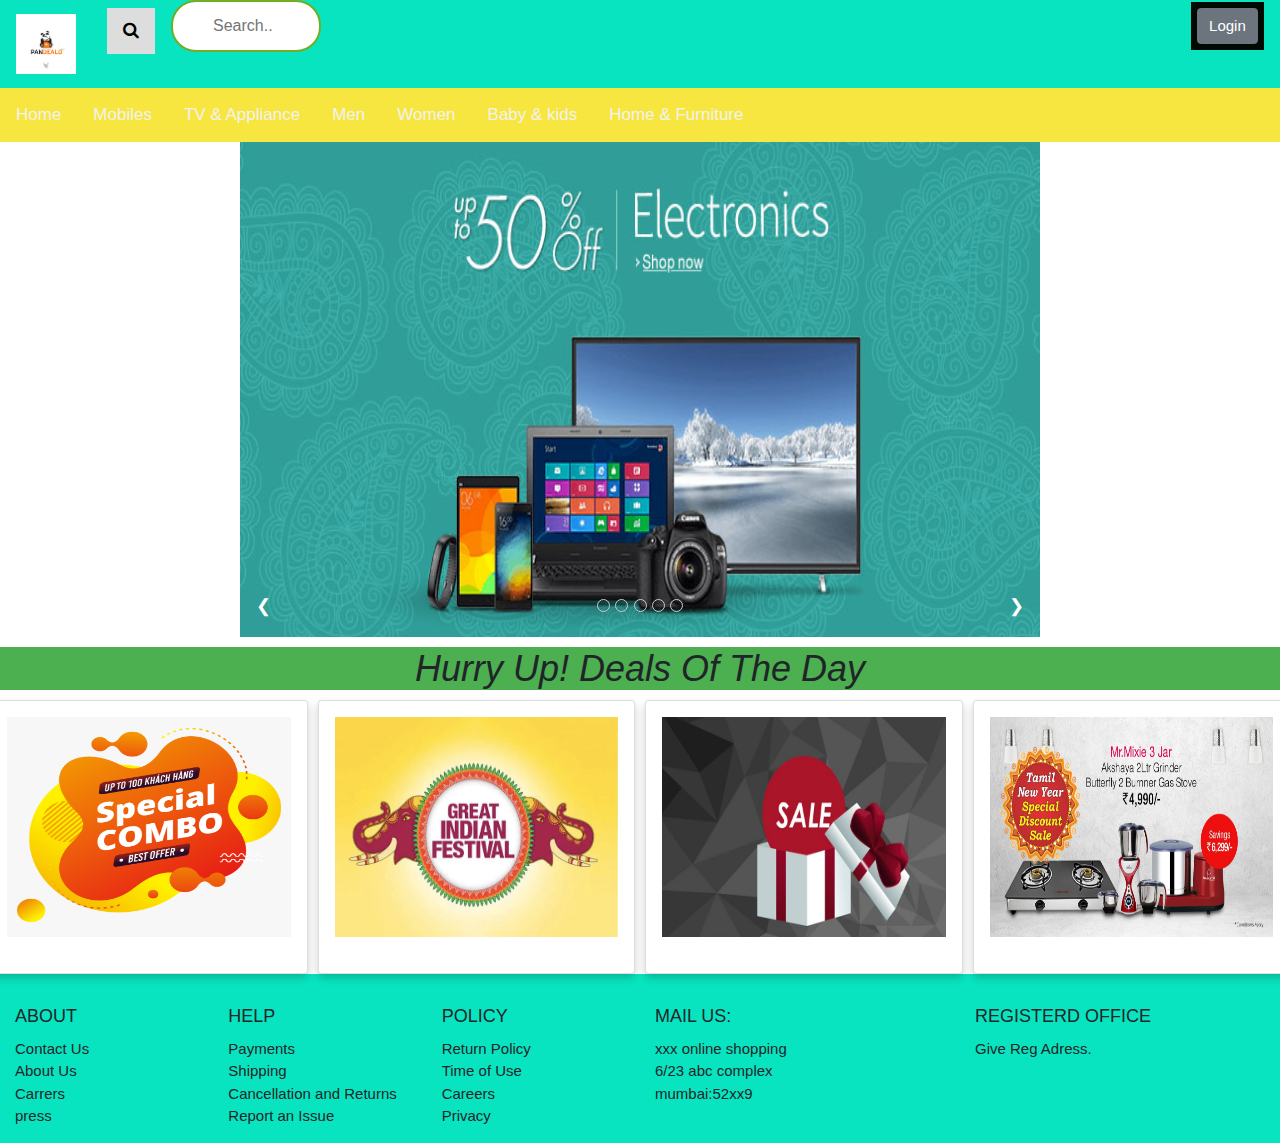
<file: index.html>
<!DOCTYPE html>
<html lang="en">
<head>
  <meta charset="utf-8">
  <meta name="viewport" content="width=device-width, initial-scale=1">
  <link rel="stylesheet" href="layout.css">
  <link rel="stylesheet" href="https://maxcdn.bootstrapcdn.com/bootstrap/4.5.0/css/bootstrap.min.css">
  <link rel="stylesheet" href="https://cdnjs.cloudflare.com/ajax/libs/font-awesome/4.7.0/css/font-awesome.min.css">
  <link rel="stylesheet" href="https://www.w3schools.com/w3css/4/w3.css">
  <script src="https://cdnjs.cloudflare.com/ajax/libs/popper.js/1.16.0/umd/popper.min.js"></script>
  <script src="https://maxcdn.bootstrapcdn.com/bootstrap/4.5.0/js/bootstrap.min.js"></script>



<style>
.mySlides {display:none}
.w3-left, .w3-right, .w3-badge {cursor:pointer}
.w3-badge {height:13px;width:13px;padding:0}
</style>
</head>
<body>

<nav class="topnav">
  <!-- Brand/logo -->
  <a class="navbar-brand" href="#">
    <img src="img/logo1.png" alt="logo" width=60px>
  </a>

  <div class="search-container">
    <form action="/dummy.html">
     <input type="text" name="search" placeholder="Search..">
      <button type="submit"><i class="fa fa-search"></i></button>
    </form>
  </div> 

  <div class="button1" >
  <button type="button" class="btn btn-secondary">Login</button>
  </div>

</nav>


<div class="topnav1" id="myTopnav">
  <a href="index.html">Home</a>
  <a href="mobile.html">Mobiles</a>
  <a href="/dummy.html">TV & Appliance</a>
  <a href="/dummy.html">Men</a>
  <a href="/dummy.html">Women</a>
  <a href="/dummy.html">Baby & kids</a>
  <a href="/dummy.html">Home & Furniture</a>

  <a href="javascript:void(0);" class="icon" onclick="myFunction()">
    <i class="fa fa-bars"></i>
  </a>
</div>



<script>
function myFunction() {
  var x = document.getElementById("myTopnav");
  if (x.className === "topnav1") {
    x.className += " responsive";
  } else {
    x.className = "topnav1";
  }
}
</script>





<!--slider-->

<div class="w3-content w3-display-container" style="max-width:800px">
  <img class="mySlides" src="img/img2.jpg"  height=495px width=100%>
  <img class="mySlides" src="img/img1.jpg" style="width:100%" height=495px>
  <img class="mySlides" src="img/img6.jpg" style="width:100%" height=495px>
  <img class="mySlides" src="img/img5.png" style="width:100%" height=495px>
  <img class="mySlides" src="img/img7.jpg" style="width:100%" height=495px>

  <div class="w3-center w3-container w3-section w3-large w3-text-white w3-display-bottommiddle" style="width:100%">
    <div class="w3-left w3-hover-text-khaki" onclick="plusDivs(-1)">&#10094;</div>
    <div class="w3-right w3-hover-text-khaki" onclick="plusDivs(1)">&#10095;</div>
    <span class="w3-badge demo w3-border w3-transparent w3-hover-white" onclick="currentDiv(1)"></span>
    <span class="w3-badge demo w3-border w3-transparent w3-hover-white" onclick="currentDiv(2)"></span>
    <span class="w3-badge demo w3-border w3-transparent w3-hover-white" onclick="currentDiv(3)"></span>
    <span class="w3-badge demo w3-border w3-transparent w3-hover-white" onclick="currentDiv(4)"></span>
    <span class="w3-badge demo w3-border w3-transparent w3-hover-white" onclick="currentDiv(5)"></span>

  </div>
</div>



<script>
var slideIndex = 1;
showDivs(slideIndex);

function plusDivs(n) {
  showDivs(slideIndex += n);
}

function currentDiv(n) {
  showDivs(slideIndex = n);
}

function showDivs(n) {
  var i;
  var x = document.getElementsByClassName("mySlides");
  var dots = document.getElementsByClassName("demo");
  if (n > x.length) {slideIndex = 1}
  if (n < 1) {slideIndex = x.length}
  for (i = 0; i < x.length; i++) {
    x[i].style.display = "none";  
  }
  for (i = 0; i < dots.length; i++) {
    dots[i].className = dots[i].className.replace(" w3-white", "");
  }
  x[slideIndex-1].style.display = "block";  
  dots[slideIndex-1].className += " w3-white";
}

var myIndex = 0;
carousel();

function carousel() {
    var i;
    var x = document.getElementsByClassName("mySlides");
    var dots = document.getElementsByClassName("demo");
    for (i = 0; i < x.length; i++) {
       x[i].style.display = "none";  
    }
    for (i = 0; i < dots.length; i++) {
    dots[i].className = dots[i].className.replace(" w3-white", "");
    }
    myIndex++;
    if (myIndex > x.length) {myIndex = 1}    
    x[myIndex-1].style.display = "block";  
    setTimeout(carousel, 5000);    
}
</script>



<script>
// Set the date we're counting down to
var countDownDate = new Date("Jul 31, 2020 15:37:25").getTime();

// Update the count down every 1 second
var x = setInterval(function() {

  // Get today's date and time
  var now = new Date().getTime();
    
  // Find the distance between now and the count down date
  var distance = countDownDate - now;
    
  // Time calculations for days, hours, minutes and seconds
  var days = Math.floor(distance / (1000 * 60 * 60 * 24));
  var hours = Math.floor((distance % (1000 * 60 * 60 * 24)) / (1000 * 60 * 60));
  var minutes = Math.floor((distance % (1000 * 60 * 60)) / (1000 * 60));
  var seconds = Math.floor((distance % (1000 * 60)) / 1000);
    
  // Output the result in an element with id="demo"
  document.getElementById("demo").innerHTML = days + "d " + hours + "h "
  + minutes + "m " + seconds + "s ";
    
  // If the count down is over, write some text 
  if (distance < 0) {
    clearInterval(x);
    document.getElementById("demo").innerHTML = "EXPIRED";
  }
}, 1000);
</script>

<div class="deals">
  <h1>Hurry Up! Deals Of The Day</h1>
  <h2 id="demo"></h2>
 
</div>


<div class="row">
  <div class="column">
    <div class="card">
     <img src="img/offer1.png"  width=170px height=220px id="myPicture">
     
    </div>
  </div>

  <div class="column">
    <div class="card">
     <img src="img/offer2.png"  width=170px height=220px id="myPicture1">
     
    </div>
  </div>
  
  <div class="column">
    <div class="card">
      <img src="img/offer3.jpg"  width=170px height=220px id="myPicture2">
     
    </div>
  </div>

  <div class="column">
    <div class="card">
      <img src="img/offer3.jpg"  width=170px height=220px id="myPicture3">
     
    </div>
  </div>

</div>

<!--Javascript code for random images-->

<script>

window.onload = choosePic;

var myPix = new Array("img/offer1.png","img/offer2.png","img/offer3.jpg","img/offer4.png","img/offer5.png","img/offer6.png");

function choosePic() {
     var randomNum = Math.floor(Math.random() * myPix.length);
     var randomNum1 = Math.floor(Math.random() * myPix.length);
     var randomNum2 = Math.floor(Math.random() * myPix.length);
     var randomNum3 = Math.floor(Math.random() * myPix.length);

     document.getElementById("myPicture").src = myPix[randomNum];
     document.getElementById("myPicture1").src = myPix[randomNum1];
     document.getElementById("myPicture2").src = myPix[randomNum2];
     document.getElementById("myPicture3").src = myPix[randomNum3];
}
</script>


<!-- Footer -->
<footer class="page-footer font-small blue pt-4">

  <!-- Footer Links -->
  <div class="container-fluid text-center text-md-left">

    <!-- Grid row -->
    <div class="row">


      <hr class="clearfix w-100 d-md-none pb-3">

      <!-- Grid column -->
      <div class="col-md-2 mb-md-0 mb-2">

        <!-- Links -->
        <h5 class="text-uppercase">About</h5>

        <ul class="list-unstyled" id="fl">
          <li>
            <a href="/dummy.html">Contact Us</a>
          </li>
          <li>
            <a href="/dummy.html">About Us</a>
          </li>
          <li>
            <a href="/dummy.html">Carrers</a>
          </li>
          <li>
            <a href="/dummy.html">press</a>
          </li>
        </ul>

      </div>
      <!-- Grid column -->

      <!-- Grid column -->
      <div class="col-md-2 mb-md-0 mb-2">

        <!-- Links -->
        <h5 class="text-uppercase">Help</h5>

        <ul class="list-unstyled">
          <li>
            <a href="/dummy.html">Payments</a>
          </li>
          <li>
            <a href="/dummy.html">Shipping</a>
          </li>
          <li>
            <a href="/dummy.html">Cancellation and Returns</a>
          </li>
          <li>
            <a href="/dummy.html">Report an Issue</a>
          </li>
        </ul>

      </div>
      <!-- Grid column -->



      <div class="col-md-2 mb-md-0 mb-2">

        <!-- Links -->
        <h5 class="text-uppercase">Policy</h5>

        <ul class="list-unstyled">
          <li>
            <a href="/dummy.html">Return Policy</a>
          </li>
          <li>
            <a href="/dummy.html">Time of Use</a>
          </li>
          <li>
            <a href="/dummy.html">Careers</a>
          </li>
          <li>
            <a href="/dummy.html">Privacy</a>
          </li>
        </ul>

      </div>


      <div class="col-md-3 mb-md-0 mb-3">

        <!-- Links -->
        <h5 class="text-uppercase">Mail Us:</h5>
        
        <h7>xxx online shopping<br>
        6/23 abc complex<br>mumbai:52xx9</h7>

      </div>

      
      <div class="col-md-3 mb-md-0 mb-3">

        <!-- Links -->
        <h5 class="text-uppercase">registerd office</h5>
        
        <h7>Give Reg Adress.</h7>

      </div>
      

    </div>
    <!-- Grid row -->

  </div>
  <!-- Footer Links -->

  


</footer>
<!-- Footer -->

</body>
</html>
</file>
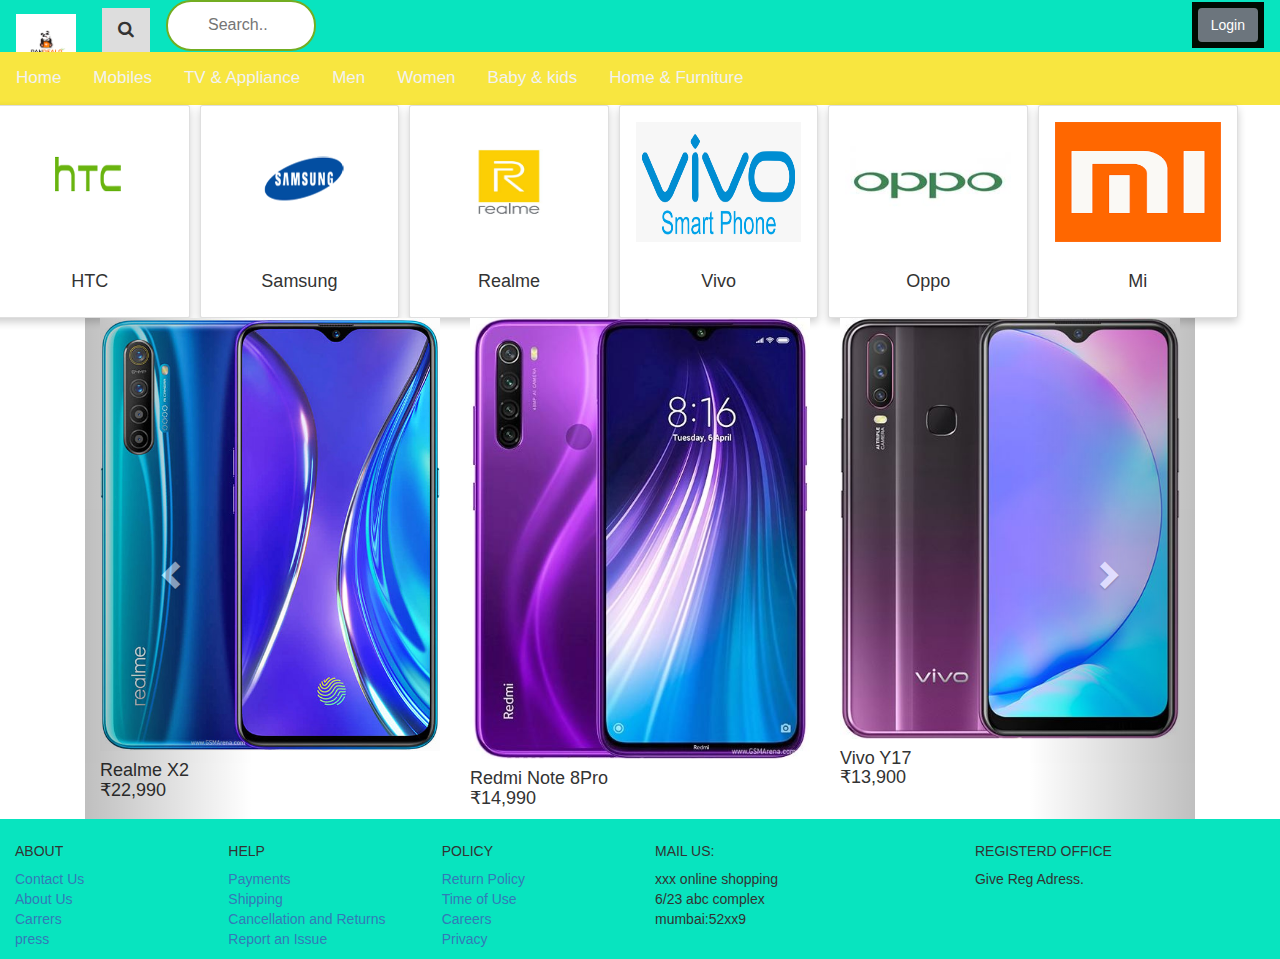
<file: mobile.html>
<!DOCTYPE html>
<html lang="en">
<head>
  <meta charset="utf-8">
  <meta name="viewport" content="width=device-width, initial-scale=1">
  <link rel="stylesheet" href="layout1.css">
  <link rel="stylesheet" href="https://maxcdn.bootstrapcdn.com/bootstrap/4.5.0/css/bootstrap.min.css">
  <link rel="stylesheet" href="https://cdnjs.cloudflare.com/ajax/libs/font-awesome/4.7.0/css/font-awesome.min.css">
  <script src="https://ajax.googleapis.com/ajax/libs/jquery/3.5.1/jquery.min.js"></script>
  <script src="https://cdnjs.cloudflare.com/ajax/libs/popper.js/1.16.0/umd/popper.min.js"></script>
  <script src="https://maxcdn.bootstrapcdn.com/bootstrap/4.5.0/js/bootstrap.min.js"></script>
  <link rel="stylesheet" href="https://maxcdn.bootstrapcdn.com/bootstrap/3.3.7/css/bootstrap.min.css" integrity="sha384-BVYiiSIFeK1dGmJRAkycuHAHRg32OmUcww7on3RYdg4Va+PmSTsz/K68vbdEjh4u" crossorigin="anonymous">
 <script src="https://maxcdn.bootstrapcdn.com/bootstrap/3.3.7/js/bootstrap.min.js" integrity="sha384-Tc5IQib027qvyjSMfHjOMaLkfuWVxZxUPnCJA7l2mCWNIpG9mGCD8wGNIcPD7Txa" crossorigin="anonymous"></script>

</head>
<body>

<nav class="topnav">
  <!-- Brand/logo -->
   <a class="navbar-brand" href="#">
    <img src="img/logo1.png" alt="logo" width=60px>
  </a>

  <div class="search-container">
    <form action="/dummy.html">
  <input type="text" name="search" placeholder="Search..">
      <button type="submit"><i class="fa fa-search"></i></button>
    </form>
  </div>  

  
  <div class="button1" >
  <button type="button" class="btn btn-secondary">Login</button>
  </div>

</nav>


<div class="topnav1" id="myTopnav">
  <a href="index.html">Home</a>
  <a href="mobile.html">Mobiles</a>
  <a href="/dummy.html">TV & Appliance</a>
  <a href="/dummy.html">Men</a>
  <a href="/dummy.html">Women</a>
  <a href="/dummy.html">Baby & kids</a>
  <a href="/dummy.html">Home & Furniture</a>

  <a href="javascript:void(0);" class="icon" onclick="myFunction()">
    <i class="fa fa-bars"></i>
  </a>
</div>



<script>
function myFunction() {
  var x = document.getElementById("myTopnav");
  if (x.className === "topnav1") {
    x.className += " responsive";
  } else {
    x.className = "topnav1";
  }
}
</script>

<div class="row">
  <div class="column">
    <div class="card">
     <img src="img/brand5.png"  width=170px height=120px>
     <h4>HTC</h4>
    </div>
  </div>

  <div class="column">
    <div class="card">
     <img src="img/brand3.png"  width=170px height=120px>
     <h4>Samsung</h4>
    </div>
  </div>
  
  <div class="column">
    <div class="card">
      <img src="img/brand8.jpg"  width=170px height=120px >
     <h4>Realme</h4>
    </div>
  </div>
  
  <div class="column">
    <div class="card">
      <img src="img/brand21.png" width=170px height=120px>
     <h4>Vivo</h4>
    </div>
  </div>

  <div class="column">
    <div class="card">
      <img src="img/brand2.jpg" width=170px height=120px>
     <h4>Oppo</h4>
    </div>
  </div>

  
  <div class="column">
    <div class="card">
      <img src="img/brand7.png" width=170px height=120px>
     <h4>Mi</h4>
    </div>
  </div>

</div>





<div class="container">
  <div class="row">
    <div class="col-md-12">
      <div class="carousel slide multi-item-carousel" id="theCarousel">
        <div class="carousel-inner">
          <div class="item active">
            <div class="col-xs-4"><a href="realme.html"><img src="img/realme.jpg" class="img-responsive"></a> 
            <h4>Realme X2<br>₹22,990</h4></div>

          </div>
          <div class="item">
            <div class="col-xs-4"><a href="/dummy.html"><img src="img/redmi.jpg" class="img-responsive"></a>
            <h4>Redmi Note 8Pro<br>₹14,990</h4></div></div>
          
          <div class="item">
            <div class="col-xs-4"><a href="/dummy.html"><img src="img/vivo.jpg" class="img-responsive"></a>
            <h4>Vivo Y17<br>₹13,900</h4></div>
          </div>
          <div class="item">
            <div class="col-xs-4"><a href="/dummy.html"><img src="img/oppo.jpg" class="img-responsive"></a>
         <h4>Oppo F11<br>₹14,990</h4></div>
          </div>
          <div class="item">
            <div class="col-xs-4"><a href="/dummy.html"><img src="img/htc.jpg" class="img-responsive"></a>
            <h4>HTC<br>₹18,990</h4></div>
          </div>
          <div class="item">
            <div class="col-xs-4"><a href="/dummy.html"><img src="img/oneplus3.jpg" class="img-responsive"></a>
            <h4>Oneplus 7T<br>₹34,999</div>
          </div>
         

          <!--  Example item end -->
        </div>
        <a class="left carousel-control" href="#theCarousel" data-slide="prev"><i class="glyphicon glyphicon-chevron-left"></i></a>
        <a class="right carousel-control" href="#theCarousel" data-slide="next"><i class="glyphicon glyphicon-chevron-right"></i></a>
      </div>
    </div>
  </div>
</div>

<style media="screen">
  .multi-item-carousel .carousel-inner > .item {
  transition: 500ms ease-in-out left;
}
.multi-item-carousel .carousel-inner .active.left {
  left: -33%;
}
.multi-item-carousel .carousel-inner .active.right {
  left: 33%;
}
.multi-item-carousel .carousel-inner .next {
  left: 33%;
}
.multi-item-carousel .carousel-inner .prev {
  left: -33%;
}
@media all and (transform-3d), (-webkit-transform-3d) {
  .multi-item-carousel .carousel-inner > .item {
    transition: 500ms ease-in-out left;
    transition: 500ms ease-in-out all;
    -webkit-backface-visibility: visible;
            backface-visibility: visible;
    -webkit-transform: none!important;
            transform: none!important;
  }
}
.multi-item-carousel .carouse-control.left,
.multi-item-carousel .carouse-control.right {
  background-image: none;
}


h1 {
  color: white;
  font-size: 2.25em;
  text-align: center;
  margin-top: 1em;
  margin-bottom: 2em;
  text-shadow: 0px 2px 0px #000000;
}

</style>
<script type="text/javascript">
  // Instantiate the Bootstrap carousel
$('.multi-item-carousel').carousel({
  interval: false
});

// for every slide in carousel, copy the next slide's item in the slide.
// Do the same for the next, next item.
$('.multi-item-carousel .item').each(function(){
  var next = $(this).next();
  if (!next.length) {
    next = $(this).siblings(':first');
  }
  next.children(':first-child').clone().appendTo($(this));

  if (next.next().length>0) {
    next.next().children(':first-child').clone().appendTo($(this));
  } else {
  	$(this).siblings(':first').children(':first-child').clone().appendTo($(this));
  }
});
</script>



<!-- Footer -->
<footer class="page-footer font-small blue pt-4">

  <!-- Footer Links -->
  <div class="container-fluid text-center text-md-left">

    <!-- Grid row -->
    <div class="row">


      <hr class="clearfix w-100 d-md-none pb-3">

      <!-- Grid column -->
      <div class="col-md-2 mb-md-0 mb-2">

        <!-- Links -->
        <h5 class="text-uppercase">About</h5>

        <ul class="list-unstyled" id="fl">
          <li>
            <a href="/dummy.html">Contact Us</a>
          </li>
          <li>
            <a href="/dummy.html">About Us</a>
          </li>
          <li>
            <a href="/dummy.html">Carrers</a>
          </li>
          <li>
            <a href="/dummy.html">press</a>
          </li>
        </ul>

      </div>
      <!-- Grid column -->

      <!-- Grid column -->
      <div class="col-md-2 mb-md-0 mb-2">

        <!-- Links -->
        <h5 class="text-uppercase">Help</h5>

        <ul class="list-unstyled">
          <li>
            <a href="/dummy.html">Payments</a>
          </li>
          <li>
            <a href="/dummy.html">Shipping</a>
          </li>
          <li>
            <a href="/dummy.html">Cancellation and Returns</a>
          </li>
          <li>
            <a href="/dummy.html">Report an Issue</a>
          </li>
        </ul>

      </div>
      <!-- Grid column -->



      <div class="col-md-2 mb-md-0 mb-2">

        <!-- Links -->
        <h5 class="text-uppercase">Policy</h5>

        <ul class="list-unstyled">
          <li>
            <a href="/dummy.html">Return Policy</a>
          </li>
          <li>
            <a href="/dummy.html">Time of Use</a>
          </li>
          <li>
            <a href="/dummy.html">Careers</a>
          </li>
          <li>
            <a href="/dummy.html">Privacy</a>
          </li>
        </ul>

      </div>


      <div class="col-md-3 mb-md-0 mb-3">

        <!-- Links -->
        <h5 class="text-uppercase">Mail Us:</h5>
        
        <h7>xxx online shopping<br>
        6/23 abc complex<br>mumbai:52xx9</h7>

      </div>

      
      <div class="col-md-3 mb-md-0 mb-3">

        <!-- Links -->
        <h5 class="text-uppercase">registerd office</h5>
        
        <h7>Give Reg Adress.</h7>

      </div>
      

    </div>
    <!-- Grid row -->

  </div>
  <!-- Footer Links -->

  


</footer>
<!-- Footer -->

</body>
</html>
</file>
<file: layout.css>
* {box-sizing: border-box;}

body {
  margin: 0;
  font-family: Arial, Helvetica, sans-serif;
}

.topnav {
  overflow: hidden;
  background-color: #e9e9e9;
}


.topnav input[type=text] {
    width: 150px;
    box-sizing: border-box;
    border-radius: 25px;
    border: 2px solid #73AD21;
    font-size: 16px;
    background-color: white;
    background-repeat: no-repeat;
    padding: 12px 20px 12px 40px;
    -webkit-transition: width 0.4s ease-in-out;
    transition: width 0.4s ease-in-out;
}
.topnav input[type=text]:focus {
    width: 15%;
  }

  
.topnav .search-container {
  position: relative;
  
}

.topnav .search-container button {
  float: left;
  padding: 10px 16px;
  margin-top: 8px;
  margin-right: 16px;
  background: #ddd;
  font-size: 17px;
  border: none;
  cursor: pointer;
}

.topnav .button1{
  position: absolute;
  right: 0%;
  top: 0%;
}

.topnav .button1 {
  float: right;
  padding: 6px;
  margin-top: 2px;
  margin-right: 16px;
  background: rgb(0, 10, 2);
  font-size: 17px;
  border: none;
  cursor: pointer;
}

.topnav .button1:hover {
  background: #ccc;
}


.topnav .search-container button:hover {
  background: #ccc;
}

@media screen and (max-width: 600px) {
  .topnav .search-container {
    float: none;
    position: relative;
    align-items: center;
  }
  .topnav a, .topnav input[type=text], .topnav .search-container button {
    float: none;
    display: block;
    text-align: left;
    width: 100%;
    margin: 0;
    padding: 14px;
    
  }
  .topnav input[type=text] {
    border: 1px solid #ccc;  
  }
}

 


 

.topnav {
  overflow: hidden;
  background-color: rgb(8, 228, 191);
}

.topnav a {
  float: left;
  display: block;
  color: #f2f2f2;
  text-align: center;
  padding: 14px 16px;
  text-decoration: none;
  font-size: 17px;
}

.topnav a:hover {
  background-color: #ddd;
  color: black;
}

.topnav a.active {
  background-color: #4CAF50;
  color: white;
}

.topnav .icon {
  display: none;
}

@media screen and (max-width: 600px) {
  .topnav a:not(:first-child) {display: none;}
  .topnav a.icon {
    float: right;
    display: block;
  }
}

@media screen and (max-width: 600px) {
  .topnav.responsive {position: relative;}
  .topnav.responsive .icon {
    position: absolute;
    right: 0;
    top: 0;
  }
  .topnav.responsive a {
    float: none;
    display: block;
    text-align: left;
  }
}


footer{
  overflow: hidden;
  background-color: rgb(8, 228, 191);
}


.topnav1 {
    overflow: hidden;
    background-color: rgb(248, 230, 64);
  }
  
  .topnav1 a {
    float: left;
    display: block;
    color: #f2f2f2;
    text-align: center;
    padding: 14px 16px;
    text-decoration: none;
    font-size: 17px;
  }
  
  .topnav1 a:hover {
    background-color: #ddd;
    color: black;
  }
  
  .topnav1 a.active {
    background-color: #4CAF50;
    color: white;
  }
  
  .topnav1 .icon {
    display: none;
  }
  
  @media screen and (max-width: 600px) {
    .topnav1 a:not(:first-child) {display: none;}
    .topnav1 a.icon {
      float: right;
      display: block;
    }
  }
  
  @media screen and (max-width: 600px) {
    .topnav1.responsive {position: relative;}
    .topnav1.responsive .icon {
      position: absolute;
      right: 0;
      top: 0;
    }
    .topnav1.responsive a {
      float: none;
      display: block;
      text-align: left;
    }
  }

  

.w3-content w3-display-container img {
    /* Images default to Center Center. Maybe try 'center top'? */
    background-position: center center;
    display: block;
    width: 100%;
    height: 700px;
    /* height: 100vh; *//* If you want fullscreen */
    position: relative;
    background-size: cover;
    background-repeat: no-repeat;
    background-color: #000;
    overflow: hidden;
    -moz-transition: transform .4s;
    -o-transition: transform .4s;
    -webkit-transition: transform .4s;
    transition: transform .4s;
}
.deals{
  background-color: #4CAF50;
  text-align: center;
  font-style: italic;
}

.column {
  float: left;
  width: 25%;  
  padding: 0 5px;
}

/* Remove extra left and right margins, due to padding */
.row {margin: -5px,-5px;}

/* Clear floats after the columns */
.row:after {
  content: "";
  display: table;
  clear: both;
}

/* Responsive columns */
@media screen and (max-width: 600px) {
  .column {
    width: 100%;
    display: block;
    margin-bottom: 20px;
  }
}
.column img{
  width: 100%;
  display: block;
  margin-bottom: 20px;
}
/* Style the counter cards */
.card {
  box-shadow: 0 4px 8px 0 rgba(0, 0, 0, 0.2);
  padding: 16px;
  text-align: center;
  background-color: #f1f1f1;
}
    


    .buttons {
      text-align: center;
      top: 300px;
    }
    .button {
      font-family: 'Hammersmith One', sans-serif;
      font-size: 20px;
      color: white;
      text-align: center;
      border-radius: 8px;
      font-size: 21px;
      background: #0ef11a;
      padding: 10px 20px 10px 20px;
      border: none;
    }
    .button:hover {
      background: #0090FF;
      color: black;
    }
</file>
<file: layout1.css>
* {box-sizing: border-box;}

body {
  margin: 0;
  font-family: Arial, Helvetica, sans-serif;
}

.topnav {
  overflow: hidden;
  background-color: #e9e9e9;
}


.topnav input[type=text] {
    width: 150px;
    box-sizing: border-box;
    border-radius: 25px;
    border: 2px solid #73AD21;
    font-size: 16px;
    background-color: white;
    background-repeat: no-repeat;
    padding: 12px 20px 12px 40px;
    -webkit-transition: width 0.4s ease-in-out;
    transition: width 0.4s ease-in-out;
}
.topnav input[type=text]:focus {
    width: 15%;
  }

  
.topnav .search-container {
  position: relative;
  
}

.topnav .search-container button {
  float: left;
  padding: 10px 16px;
  margin-top: 8px;
  margin-right: 16px;
  background: #ddd;
  font-size: 17px;
  border: none;
  cursor: pointer;
}

.topnav .button1{
  position: absolute;
  right: 0%;
  top: 0%;
}

.topnav .button1 {
  float: right;
  padding: 6px;
  margin-top: 2px;
  margin-right: 16px;
  background: rgb(0, 10, 2);
  font-size: 17px;
  border: none;
  cursor: pointer;
}

.topnav .button1:hover {
  background: #ccc;
}


.topnav .search-container button:hover {
  background: #ccc;
}

@media screen and (max-width: 600px) {
  .topnav .search-container {
    float: none;
    position: relative;
    align-items: center;
  }
  .topnav a, .topnav input[type=text], .topnav .search-container button {
    float: none;
    display: block;
    text-align: left;
    width: 100%;
    margin: 0;
    padding: 14px;
    
  }
  .topnav input[type=text] {
    border: 1px solid #ccc;  
  }
}

 


 

.topnav {
  overflow: hidden;
  background-color: rgb(8, 228, 191);
}

.topnav a {
  float: left;
  display: block;
  color: #f2f2f2;
  text-align: center;
  padding: 14px 16px;
  text-decoration: none;
  font-size: 17px;
}

.topnav a:hover {
  background-color: #ddd;
  color: black;
}

.topnav a.active {
  background-color: #4CAF50;
  color: white;
}

.topnav .icon {
  display: none;
}

@media screen and (max-width: 600px) {
  .topnav a:not(:first-child) {display: none;}
  .topnav a.icon {
    float: right;
    display: block;
  }
}

@media screen and (max-width: 600px) {
  .topnav.responsive {position: relative;}
  .topnav.responsive .icon {
    position: absolute;
    right: 0;
    top: 0;
  }
  .topnav.responsive a {
    float: none;
    display: block;
    text-align: left;
  }
}

footer{
  overflow: hidden;
  background-color: rgb(8, 228, 191);
}


.topnav1 {
    overflow: hidden;
    background-color: rgb(248, 230, 64);
  }
  
  .topnav1 a {
    float: left;
    display: block;
    color: #f2f2f2;
    text-align: center;
    padding: 14px 16px;
    text-decoration: none;
    font-size: 17px;
  }
  
  .topnav1 a:hover {
    background-color: #ddd;
    color: black;
  }
  
  .topnav1 a.active {
    background-color: rgb(248, 230, 64);
    color: white;
  }
  
  .topnav1 .icon {
    display: none;
  }
  
  @media screen and (max-width: 600px) {
    .topnav1 a:not(:first-child) {display: none;}
    .topnav1 a.icon {
      float: right;
      display: block;
    }
  }
  
  @media screen and (max-width: 600px) {
    .topnav1.responsive {position: relative;}
    .topnav1.responsive .icon {
      position: absolute;
      right: 0;
      top: 0;
    }
    .topnav1.responsive a {
      float: none;
      display: block;
      text-align: left;
    }
  }

  .column {
    float: left;
    width: 16%;  
    padding: 0 5px;
  }
  
  /* Remove extra left and right margins, due to padding */
  .row {margin: -5px,-5px;}
  
  /* Clear floats after the columns */
  .row:after {
    content: "";
    display: table;
    clear: both;
  }
  
  /* Responsive columns */
  @media screen and (max-width: 600px) {
    .column {
      width: 100%;
      display: block;
      margin-bottom: 20px;
    }
  }
  .column img{
    width: 100%;
    display: block;
    margin-bottom: 20px;
  }
  /* Style the counter cards */
  .card {
    box-shadow: 0 4px 8px 0 rgba(0, 0, 0, 0.2);
    padding: 16px;
    text-align: center;
    background-color: #f1f1f1;
  }
</file>
